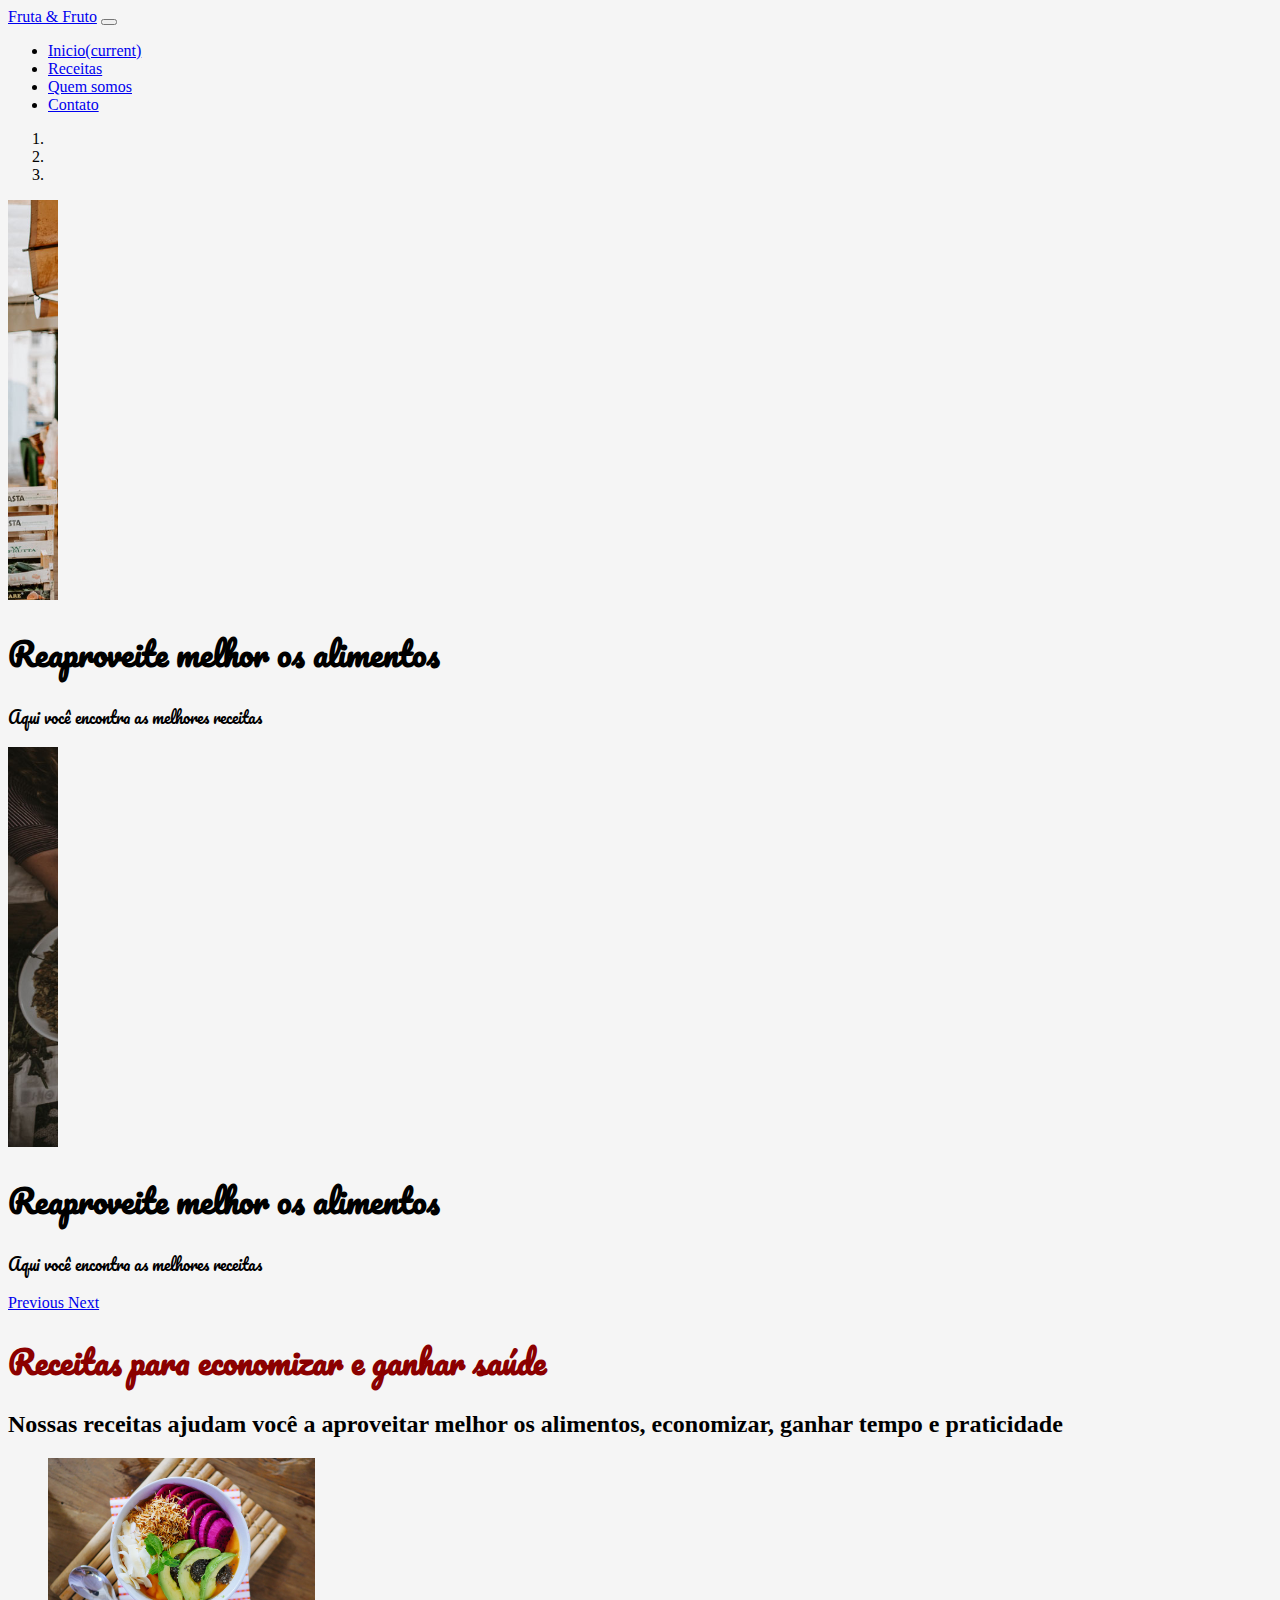
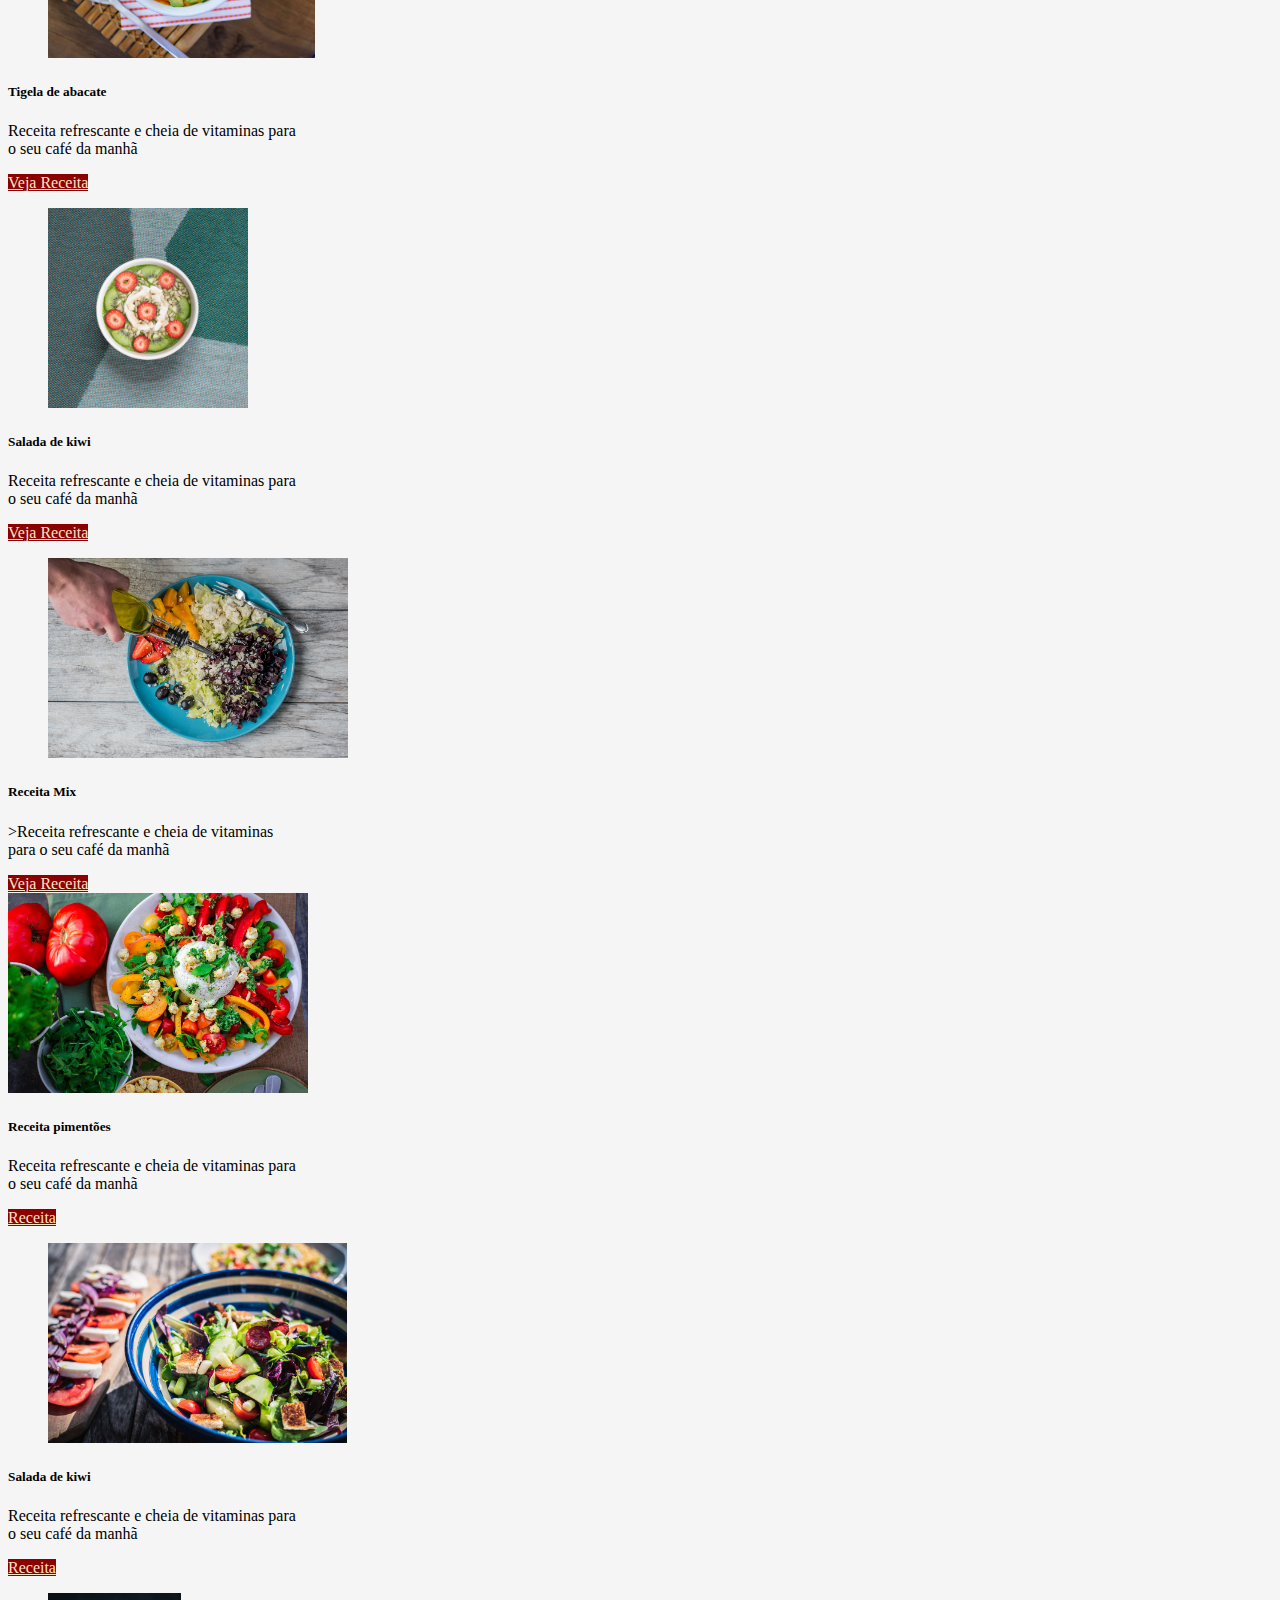
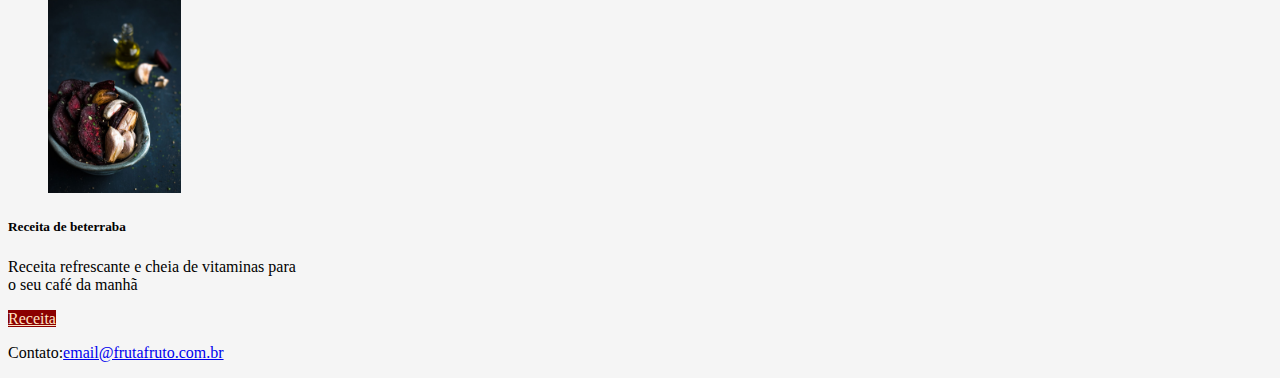
<file: bootstrap/index.html>
<!DOCTYPE html>
<html lang="pt-br">
<head>
    <meta charset="UTF-8">
    <meta http-equi="X-UA-Compatible" content="IE=edge">
    <meta name="viewport" content="width=device-width, initial-scale=1.0">
    <!--Bootstrap CSS-->
    <link rel="stylesheet" href="https://stackpath.bootstrapcdn.com/bootstrap/4.1.3/css/bootstrap.min.css" integrity="sha384-MCw98/SFnGE8fJT3GXwEOngsV7Zt27NXFoaoApmYm81iuXoPkFOJwJ8ERdknLPMO" crossorigin="anonymous">
    <link rel="icon" type="image/x-icon" href="https://cdn-icons-png.flaticon.com/512/1475/1475957.png">
    <link rel="stylesheet" href="style/css.css">
    <link rel="preconnect" href="https://fonts.googleapis.com">
    <link rel="preconnect" href="https://fonts.gstatic.com" crossorigin>
    <link href="https://fonts.googleapis.com/css2?family=Pacifico&display=swap" rel="stylesheet">
    <link rel="stylesheet" href="https://fonts.googleapis.com/css2?family=Material+Symbols+Outlined:opsz,wght,FILL,GRAD@20..48,100..700,0..1,-50..200" />
    <title>Fruta e Fruto</title>
  </head>
<body>
  <header>
    <nav class="navbar navbar-expand-lg navbar-light bg-light fixed-top">
        <a class="navbar-brand" href="#">Fruta & Fruto</a>
        <button class="navbar-toggler" type="button" data-toggle="collapse" data-target="#navbarNav" aria-controls="navbarNav" aria-expanded="false" aria-label="Toggle navigation">
          <span class="navbar-toggler-icon"></span>
        </button>
        <div class="collapse navbar-collapse d-flex justify-content-end" id="navbarNav">
          <ul class="navbar-nav">
            <li class="nav-item active">
              <a class="nav-link" href="#">Inicio<span class="sr-only">(current)</span></a>
            </li>
            <li class="nav-item">
              <a class="nav-link" href="#">Receitas</a>
            </li>
            <li class="nav-item">
              <a class="nav-link" href="coloboradores.html" target=_self>Quem somos</a>
            </li>
            <li class="nav-item">
              <a class="nav-link disabled" href="#">Contato</a>
            </li>
          </ul>
        </div>
      </nav>
      </header>
      <main>  
      <div id="carouselExampleIndicators" class="carousel slide" data-ride="carousel">
        <ol class="carousel-indicators">
          <li data-target="#carouselExampleIndicators" data-slide-to="0" class="active"></li>
          <li data-target="#carouselExampleIndicators" data-slide-to="1"></li>
          <li data-target="#carouselExampleIndicators" data-slide-to="2"></li>
        </ol>
        <div class="carousel-inner">
          <div class="carousel-item active">
            <img class="d-block w-100 imagem-carossel" src="img/carrossel-img1.jpg" alt="First slide">
            <div class="carousel-caption d-none d-md-block h-50">
             <div class="pacifico-regular"> 
              <h1>Reaproveite melhor os alimentos</h1>
              <p>Aqui você encontra as melhores receitas</p>
             </div>
            </div>
          </div>
          <div class="carousel-item">
            <img class="d-block w-100 imagem-carossel" src="img/carrossel-img2.jpg" alt="Second slide">
            <div class="carousel-caption d-none d-md-block h-50">
              <div class="pacifico-regular">
              <h1>Reaproveite melhor os alimentos</h1>
              <p>Aqui você encontra as melhores receitas</p>
            </div>
          </div>
        </div>
        <a class="carousel-control-prev" href="#carouselExampleIndicators" role="button" data-slide="prev">
          <span class="carousel-control-prev-icon" aria-hidden="true"></span>
          <span class="sr-only">Previous</span>
        </a>
        <a class="carousel-control-next" href="#carouselExampleIndicators" role="button" data-slide="next">
          <span class="carousel-control-next-icon" aria-hidden="true"></span>
          <span class="sr-only">Next</span>
        </a>
      </div>
    <title>fruto & fruta</title>
    <section id="titulo">
    <h1 class="text-center pacifico-regular cor-especial pt-5">Receitas para economizar e ganhar saúde</h1>
    <h2 class="text-center pb-5">Nossas receitas ajudam você a aproveitar melhor os alimentos, economizar, ganhar tempo e praticidade</h2>
    </section>
    <section class="container">
      <div class="row justify-content-center">
    <article class="card borda-cor-especial card-largura p-0 m-4 col-12 col-sm-6 col-md-4 col-lg-3 visibilidade-1">
      <figure>
      <img class="card-img-top card-posicao-imagem" src="img/receita-abacate.jpg" alt="...">
      </figure>
      <div class="card-body">
        <h5 class="card-title">Tigela de abacate</h5>
        <p class="card-text">Receita refrescante e cheia de vitaminas para o seu café da manhã</p>
        <a href="#" class="btn botao-cor-especial">Veja Receita</a>
      </div>
    </article>
    <article class="card borda-cor-especial card-largura p-0 m-4 col-12 col-sm-6 col-md-4 col-lg-3 visibilidade-2">
      <figure>
      <img src="img/receita-kiwi.jpg" class="card-img-top card-posicao-imagem" alt="...">
      </figure>
      <div class="card-body">
        <h5 class="card-title">Salada de kiwi</h5>
        <p class="card-text">Receita refrescante e cheia de vitaminas para o seu café da manhã</p>
        <a href="#" class="btn botao-cor-especial"> Veja Receita</a>
      </div>
    </article>
    <article class="card borda-cor-especial card-largura p-0 m-4 col-12 col-sm-6 col-md-4 col-lg-3 visibilidade-3">
     <figure>
      <img src="img/receita-mix.jpg" class="card-img-top card-posicao-imagem" alt="...">
     </figure>
      <div class="card-body">
        <h5 class="card-title">Receita Mix</h5>
        <p class="card-text">>Receita refrescante e cheia de vitaminas para o seu café da manhã</p>
        <a href="#" class="btn botao-cor-especial"> Veja Receita</a>
      </div>
    </article>
    <article class="card borda-cor-especial card-largura p-0 m-4 col-12 col-sm-6 col-md-4 col-lg-3 visibilidade-4">
    </figure>
      <img src="img/receita-pimentoes.jpg" class="card-img-top card-posicao-imagem" alt="...">
    </figure>
      <div class="card-body">
        <h5 class="card-title">Receita pimentões</h5>
        <p class="card-text">Receita refrescante e cheia de vitaminas para o seu café da manhã</p>
        <a href="#" class="btn botao-cor-especial">Receita</a>
      </div>
    </article>
    <article class="card borda-cor-especial card-largura p-0 m-4 col-12 col-sm-6 col-md-4 col-lg-3 visibilidade-5">
    <figure>
      <img src="img/receita-oriental.jpg" class="card-img-top card-posicao-imagem" alt="...">
    </figure>
      <div class="card-body">
        <h5 class="card-title">Salada de kiwi</h5>
        <p class="card-text">Receita refrescante e cheia de vitaminas para o seu café da manhã</p>
        <a href="#" class="btn botao-cor-especial">Receita</a>
      </div>
    </article>
    <article class="card borda-cor-especial card-largura  p-0 m-4 col-12 col-sm-6 col-md-4 col-lg-3 visibilidade-6">
    <figure>
      <img src="img/receita-beterrabas.jpg" class="card-img-top  card-posicao-imagem" alt="...">
    </figure>
      <div class="card-body">
        <h5 class="card-title">Receita de beterraba</h5>
        <p class="card-text">Receita refrescante e cheia de vitaminas para o seu café da manhã</p>
        <a href="#" class="btn botao-cor-especial">Receita</a>
      </div>
    </article>
  </div>
  </section>
  </section>
  </main>
     <footer>
      <p>Contato:<a href="malito:email@FrutaFruto.com.br">email@frutafruto.com.br</a></p>
     </footer>
    <!--Optional Javascript-->
    <!--jQuery first, then Popper.js, then Bootstrap JS-->
    <script src="https://code.jquery.com/jquery-3.3.1.slim.min.js" integrity="sha384-q8i/X+965DzO0rT7abK41JStQIAqVgRVzpbzo5smXKp4YfRvH+8abtTE1Pi6jizo" crossorigin="anonymous"></script>
    <script src="https://cdnjs.cloudflare.com/ajax/libs/popper.js/1.14.3/umd/popper.min.js" integrity="sha384-ZMP7rVo3mIykV+2+9J3UJ46jBk0WLaUAdn689aCwoqbBJiSnjAK/l8WvCWPIPm49" crossorigin="anonymous"></script>
    <script src="https://stackpath.bootstrapcdn.com/bootstrap/4.1.3/js/bootstrap.min.js" integrity="sha384-ChfqqxuZUCnJSK3+MXmPNIyE6ZbWh2IMqE241rYiqJxyMiZ6OW/JmZQ5stwEULTy" crossorigin="anonymous"></script>
    
</body>
</html>
</file>
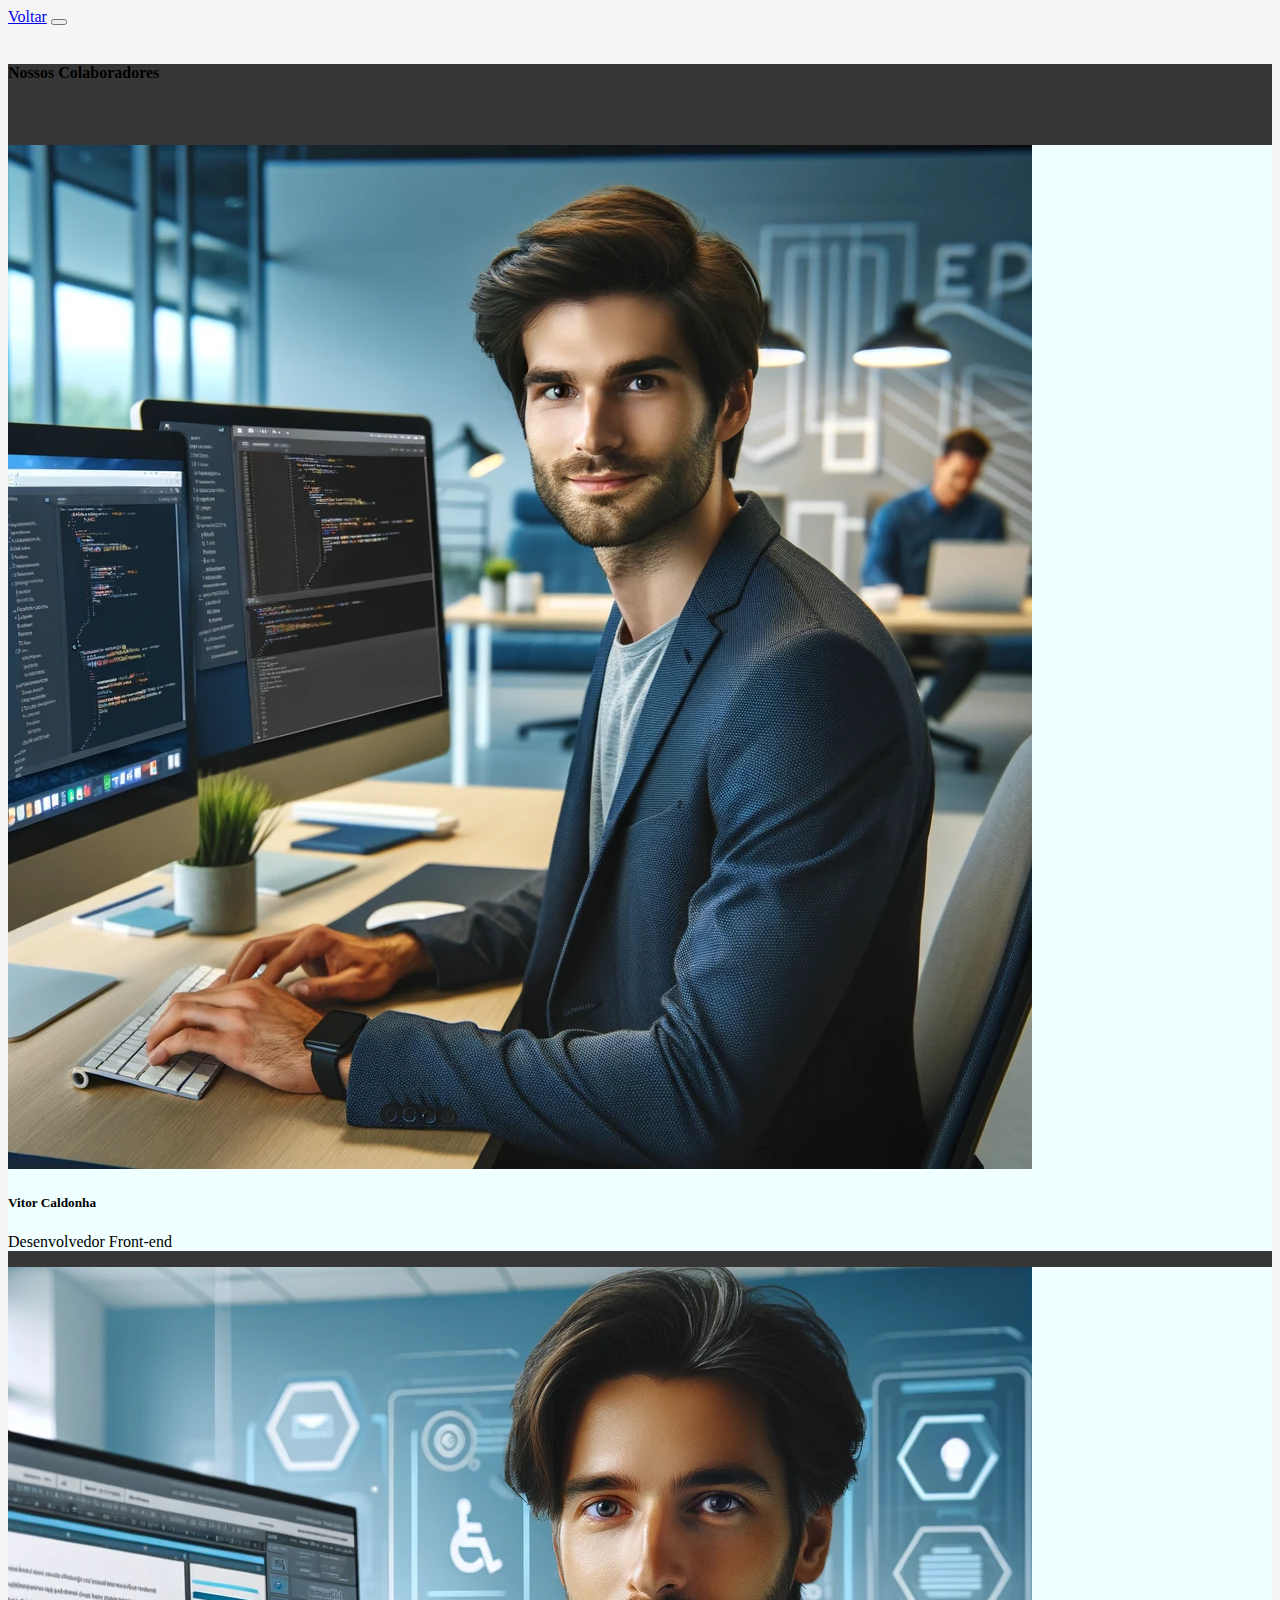
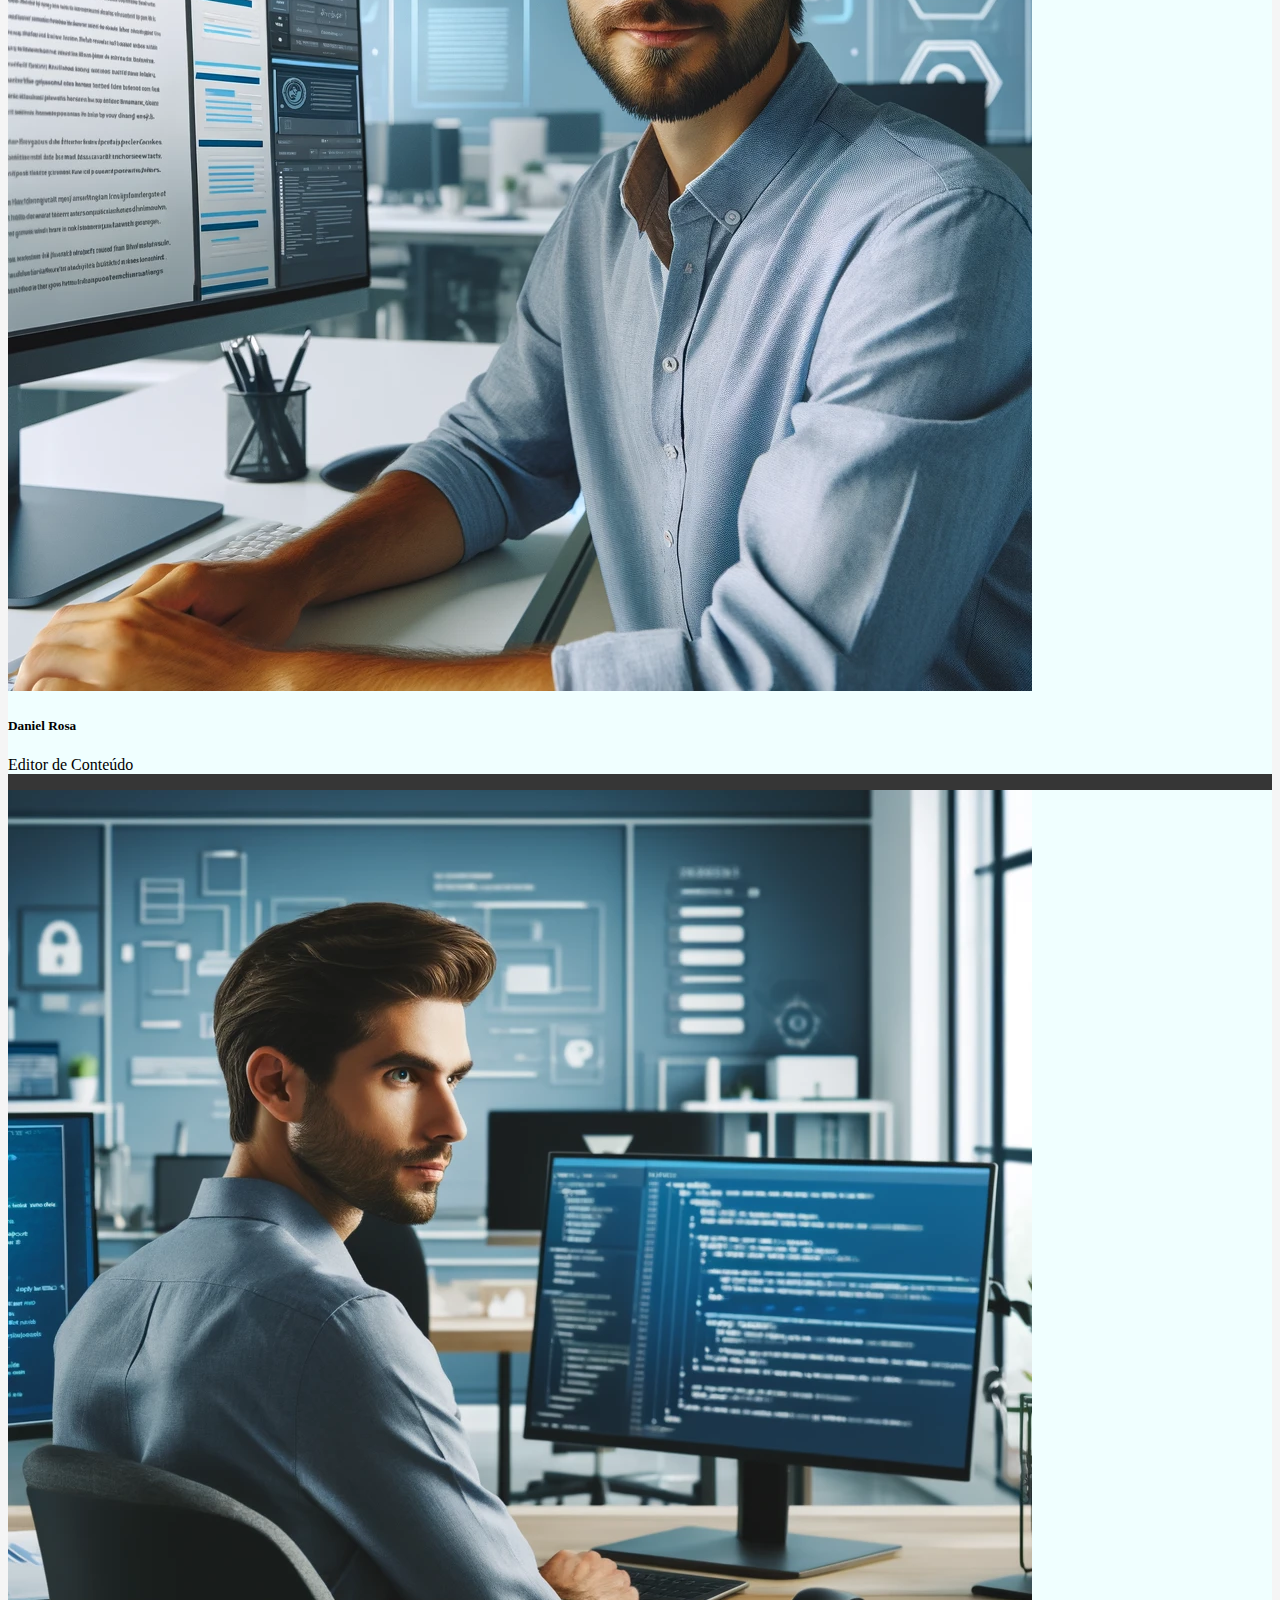
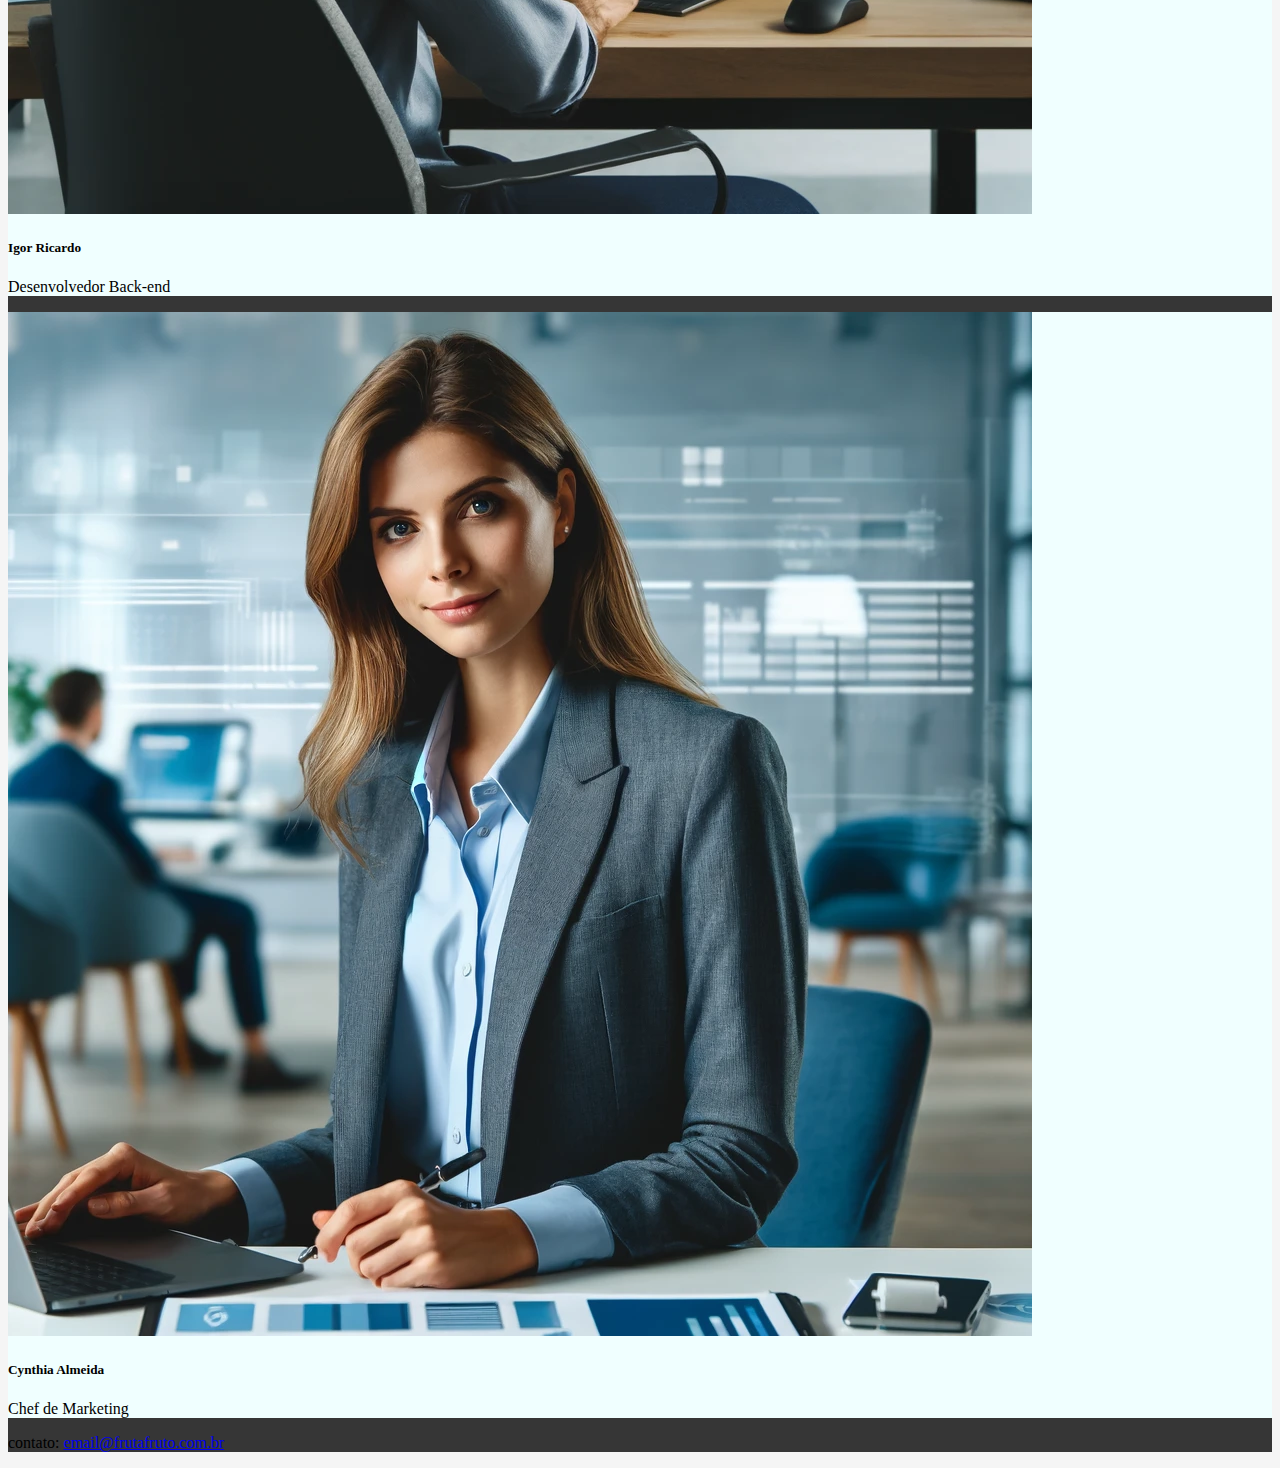
<file: bootstrap/coloboradores.html>
<!DOCTYPE html>
<html lang="pt-br">

<head>
    <meta charset="UTF-8">
    <meta name="viewport" content="width=device-width, initial-scale=1.0">
    <title>Colaboradores</title>
    <link rel="stylesheet" href="https://stackpath.bootstrapcdn.com/bootstrap/4.1.3/css/bootstrap.min.css"
        integrity="sha384-MCw98/SFnGE8fJT3GXwEOngsV7Zt27NXFoaoApmYm81iuXoPkFOJwJ8ERdknLPMO" crossorigin="anonymous">
    <link rel="stylesheet" href="style/css.css">
</head>

<body>


    <nav class="navbar navbar-expand-lg navbar-light bg-light fixed-top">
        <a class="navbar-brand" href="index.html">Voltar</a>
        <button class="navbar-toggler" type="button" data-toggle="collapse" data-target="#navbarNav" aria-controls="navbarNav" aria-expanded="false" aria-label="Toggle navigation">
          <span class="navbar-toggler-icon"></span>
        </button>
        <div class="collapse navbar-collapse d-flex justify-content-end" id="navbarNav">
        
        </div>
      </nav>



    <footer class="cor_fundo p-3">
        <!-- Seção de colaboradores -->
        <div class="colaboradores">
            <h4 class="text-light text-center margin_Titulo">Nossos Colaboradores</h4>
            <div class="row justify-content-center">
                <div class="col-12 col-sm-6 col-md-3 mb-4">
                    <div class="card cor_colaboradores">
                        <img class="card-img-top img-fluid" src="img/font.webp" alt="Foto do Colaborador 1">
                        <div class="card-body">
                            <h5 class="card-title">Vitor Caldonha</h5>
                            <p class="card-text">Desenvolvedor Front-end</p>
                        </div>
                    </div>
                </div>
                <div class="col-12 col-sm-6 col-md-3 mb-4">
                    <div class="card cor_colaboradores">
                        <img class="card-img-top img-fluid" src="img/Editor de Conteúdo.webp" alt="Foto do Colaborador 2">
                        <div class="card-body">
                            <h5 class="card-title">Daniel Rosa</h5>
                            <p class="card-text">Editor de Conteúdo</p>
                        </div>
                    </div>
                </div>
                <div class="col-12 col-sm-6 col-md-3 mb-4">
                    <div class="card cor_colaboradores">
                        <img class="card-img-top img-fluid" src="img/Desenvolvedor Back-End.webp" alt="Foto do Colaborador 3">
                        <div class="card-body">
                            <h5 class="card-title">Igor Ricardo</h5>
                            <p class="card-text">Desenvolvedor Back-end</p>
                        </div>
                    </div>
                </div>
                <div class="col-12 col-sm-6 col-md-3 mb-4">
                    <div class="card cor_colaboradores">
                        <img class="card-img-top img-fluid" src="img/Chef de Marketing.webp" alt="Foto do Colaborador 4">
                        <div class="card-body">
                            <h5 class="card-title">Cynthia Almeida</h5>
                            <p class="card-text">Chef de Marketing</p>
                        </div>
                    </div>
                </div>
            </div>
        </div>
        <p class="text-light m-0 text-center">contato: <a class="text-light" href="mailto:email@frutafruto.com.br">email@frutafruto.com.br</a></p>
    </footer>

    <script src="https://code.jquery.com/jquery-3.3.1.slim.min.js"
        integrity="sha384-q8i/X+965DzO0rT7abK41JStQIAqVgRVzpbzo5smXKp4YfRvH+8abtTE1Pi6jizo"
        crossorigin="anonymous"></script>
    <script src="https://cdnjs.cloudflare.com/ajax/libs/popper.js/1.14.3/umd/popper.min.js"
        integrity="sha384-ZMP7rVo3mIykV+2+9J3UJ46jBk0WLaUAdn689aCwoqbBJiSnjAK/l8WvCWPIPm49"
        crossorigin="anonymous"></script>
    <script src="https://stackpath.bootstrapcdn.com/bootstrap/4.1.3/js/bootstrap.min.js"
        integrity="sha384-ChfqqxuZUCnJSK3+MXmPNIyE6ZbWh2IMqE241rYiqJxyMiZ6OW/JmZQ5stwEULTy"
        crossorigin="anonymous"></script>
</body>

</html>
</file>
<file: bootstrap/style/css.css>
.imagem-carossel{
    object-fit: cover;
    object-position: 0 40%;
    height: 400px;
    width: 50px;
}

.pacifico-regular {
    font-family: "Pacifico", cursive;
  }


.borda-cor-especial{
    border-color: darkred;
}
  
.cor-especial {
    color: darkred;
}

.botao-cor-especial{
    background-color: darkred;
    color: bisque;
}

.botao-cor-especial:hover{
    background-color: darkred;
    color: white;
}

.card-posicao-imagem{
   object-fit: cover;
   object-position: 0 60%;
   height: 200px;
}

.card-largura {
   max-width: 18rem;
}


body{
    background-color: whitesmoke;
}


.cor_colaboradores{
    background-color: azure;
}

.cor_fundo{
    background-color: #363636;
}

.margin_Titulo{
    margin-bottom: 5%;
    margin-top: 3%;
}
</file>
